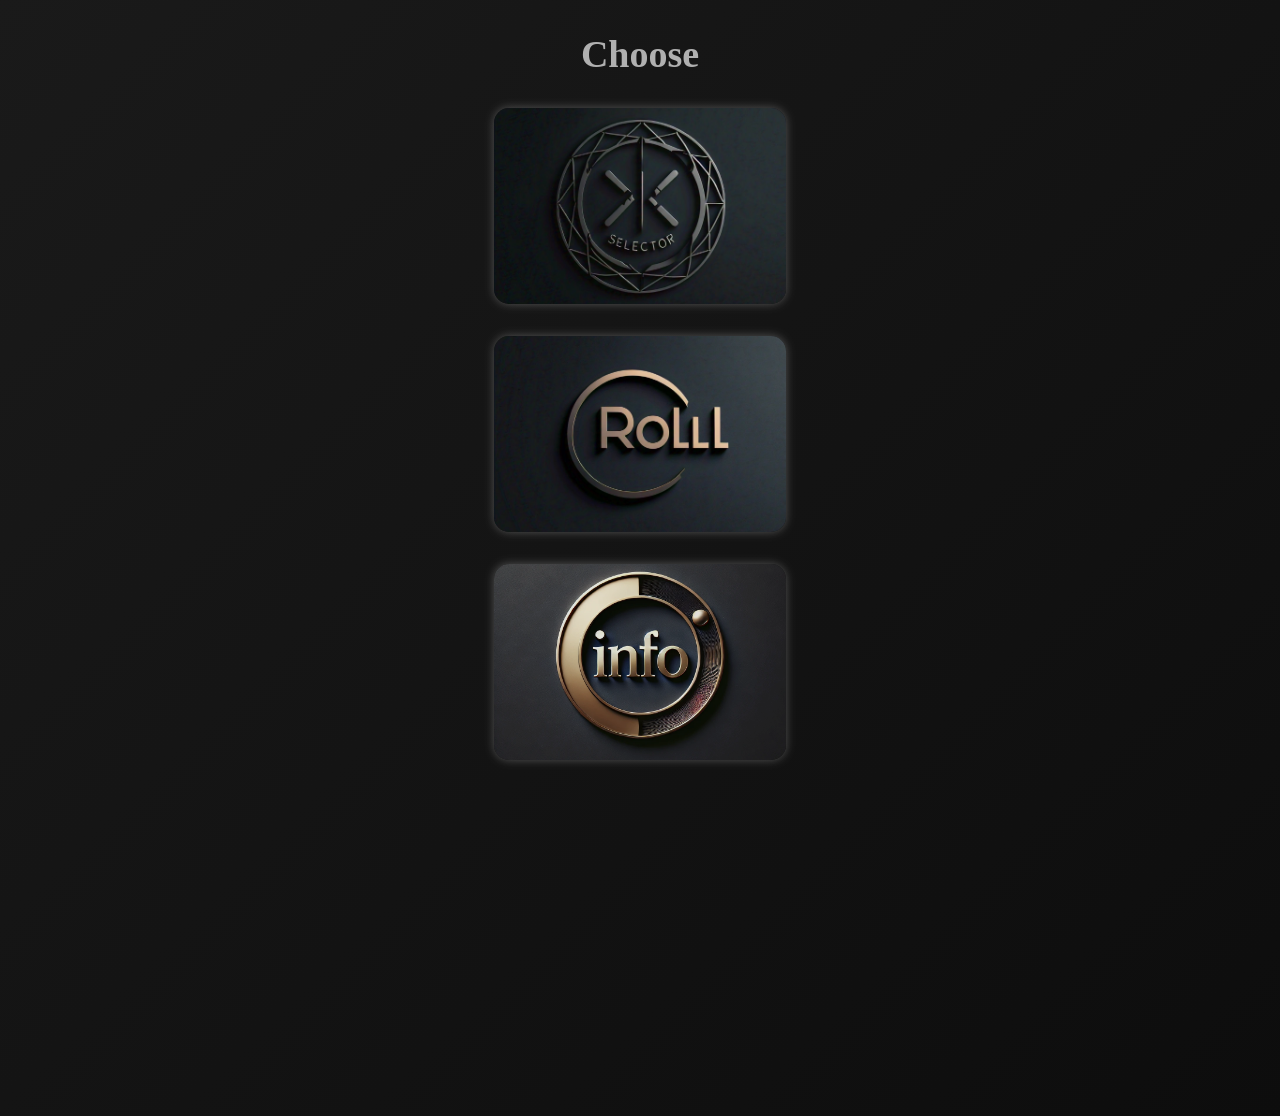
<file: index.html>
<!DOCTYPE html>
<html lang="en">
<head>
    <meta charset="UTF-8">
    <meta name="viewport" content="width=device-width, initial-scale=1.0">
    <title>Image Redirect - Dark Theme</title>
    <style>
        * {
            margin: -4px;
            padding: 0;
            box-sizing: border-box;
        }

        body {
            margin: 0;
            padding: 0;
            background: linear-gradient(135deg, #1a1a1a, #0d0d0d);
            font-family: 'Poppins', sans-serif;
            min-height: 120vh;
            display: flex;
            flex-direction: column;
            margin-top: 40px;
            overflow: auto;
            color: #fff;
        }

        .heading {
            font-size: 38px;
            font-family: 'Georgia', serif;
            font-weight: bold;
            color: #b0b0b0;
            margin-bottom: 40px;
            text-align: center;
        }

        .image-container {
            display: flex;
            flex-direction: column;
            align-items: center;
            gap: 40px;
        }

        .image-container a {
            position: relative;
            display: block;
            overflow: hidden;
            border-radius: 15px;
            transition: transform 0.3s ease-in-out;
            filter: brightness(90%);
            box-shadow: 0 0 10px rgba(255, 255, 255, 0.3);
        }

        .image-container img {
            width: 300px;
            height: 200px;
            object-fit: cover;
            transition: transform 0.4s ease-in-out;
            border-radius: 15px;
        }

        .image-container a:hover {
            transform: scale(1.05);
            box-shadow: 0 0 40px rgba(255, 255, 255, 0.7);
        }

        .image-container a:hover img {
            transform: scale(1.1);
            filter: brightness(100%);
        }

        .image-container a::before {
            content: attr(data-title);
            position: absolute;
            bottom: 0;
            left: 0;
            right: 0;
            text-align: center;
            font-size: 22px;
            color: #fff;
            background: linear-gradient(45deg, rgba(0, 0, 0, 0.9), rgba(0, 153, 255, 0.8));
            padding: 12px 0;
            border-radius: 0 0 15px 15px;
            opacity: 0;
            transform: translateY(100%);
            transition: opacity 0.4s ease, transform 0.4s ease;
            font-weight: 600;
            letter-spacing: 1.5px;
        }

        .image-container a:hover::before {
            opacity: 1;
            transform: translateY(0);
        }

        body:hover {
            background: linear-gradient(135deg, #0d0d0d, #1a1a1a);
            transition: background 1s ease-in-out;
        }
    </style>
</head>
<body>
    <h1 class="heading">Choose</h1>
    <div class="image-container">
        <a href="pages/selectorcomplete.html" data-title="Mystic Mountains">
            <img src="images/select.jpg" alt="Image 1">
        </a>

        <a href="pages/rollnumberfinished.html" data-title="Enchanted Forest">
            <img src="images/roll.jpg" alt="Image 2">
        </a>
        
        <a href="pages/Searchcomplete.html" data-title="Enchanted Forest">
            <img src="images/info.webp" alt="Image 2">
        </a>
    </div>
</body>
</html>
</file>
